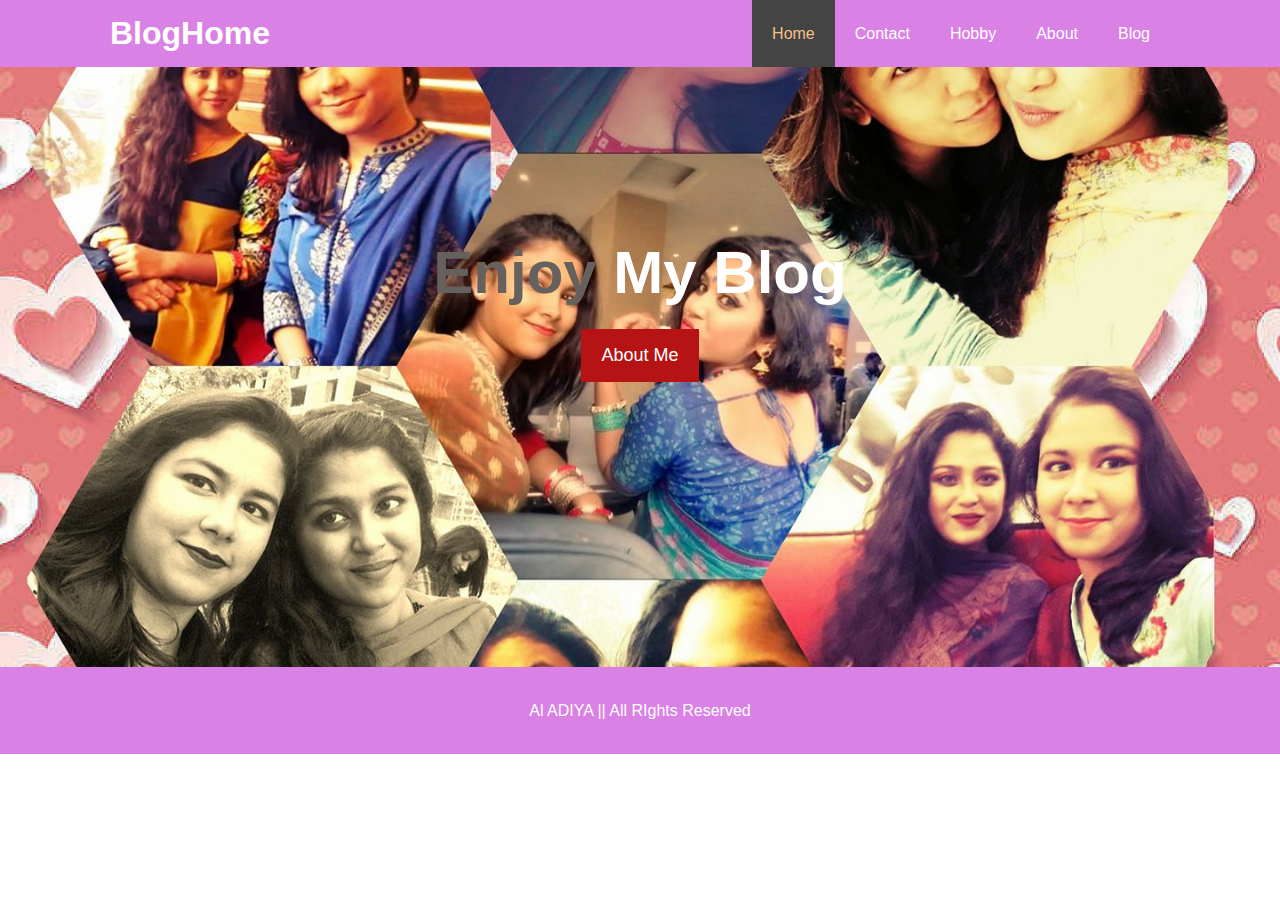
<file: index.html>
<!DOCTYPE html>
<html lang="en">
  <head>
    <meta charset="UTF-8" />
    <meta name="viewport" content="width=device-width, initial-scale=1.0" />
    <meta http-equiv="X-UA-Compatible" content="ie=edge" />
    <meta
      name="description"
      content="Welcome to the most extraordinary hotel in Boston Massachusetts"
    />
    <meta name="keywords" content="hotel,boston hotel,new england hotel" />
    <link
      rel="stylesheet"
      href="https://use.fontawesome.com/releases/v5.6.1/css/all.css"
      integrity="sha384-gfdkjb5BdAXd+lj+gudLWI+BXq4IuLW5IT+brZEZsLFm++aCMlF1V92rMkPaX4PP"
      crossorigin="anonymous"
    />
    <link rel="stylesheet" href="css/style.css" />
    <title>HomePage | Welcome</title>
  </head>
  <body>
    <header>
      <nav id="navbar">
        <div class="container">
          <h1 class="logo"><a href="index.html">BlogHome</a></h1>
          <ul>
            <li><a class="current" href="index.html">Home</a></li>
            <li><a href="contact.html">Contact</a></li>
            <li><a href="hobby.html">Hobby</a></li>
            <li><a href="about.html">About</a></li>
            <li><a href="blog.html">Blog</a></li>
          </ul>
        </div>
      </nav>

      <div id="showcase">
        <div class="container">
          <div class="showcase-content">
            <h1><span class="text-primary">Enjoy</span> My Blog</h1>

            <a class="btn" href="about.html">About Me</a>
          </div>
        </div>
      </div>
    </header>

    <footer id="main-footer">
      <p>Al ADIYA || All RIghts Reserved</p>
    </footer>
  </body>
</html>
</file>
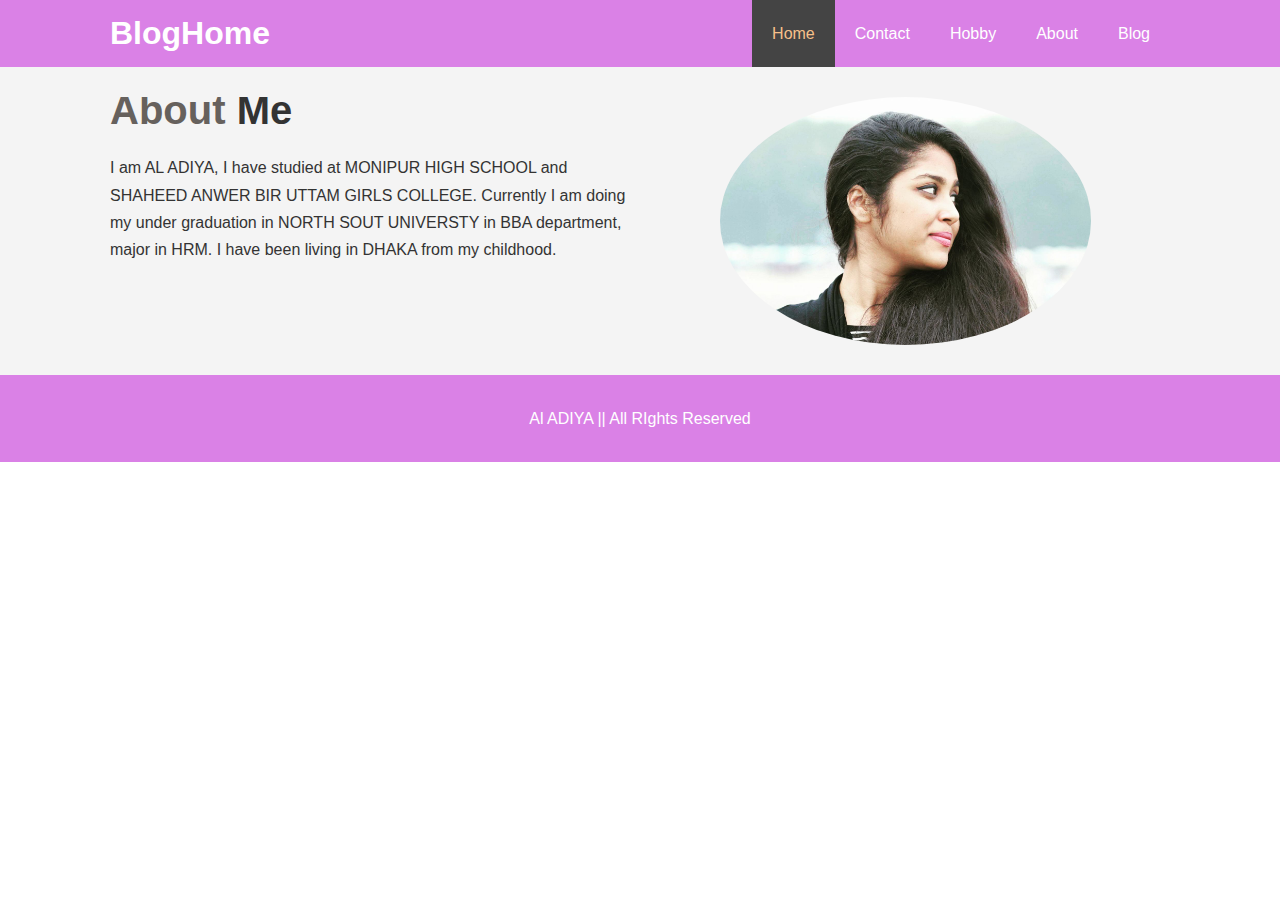
<file: about.html>
<!DOCTYPE html>
<html lang="en">
  <head>
    <meta charset="UTF-8" />
    <meta name="viewport" content="width=device-width, initial-scale=1.0" />
    <meta http-equiv="X-UA-Compatible" content="ie=edge" />
    <meta
      name="description"
      content="Welcome to the most extraordinary hotel in Boston Massachusetts"
    />
    <meta name="keywords" content="hotel,boston hotel,new england hotel" />
    <link rel="stylesheet" href="css/style.css" />
    <title>Blog | About</title>
  </head>
  <body>
    <header>
      <nav id="navbar">
        <div class="container">
          <h1 class="logo"><a href="index.html">BlogHome</a></h1>
          <ul>
            <li><a class="current" href="index.html">Home</a></li>
            <li><a href="contact.html">Contact</a></li>
            <li><a href="hobby.html">Hobby</a></li>
            <li><a href="about.html">About</a></li>
            <li><a href="blog.html">Blog</a></li>
          </ul>
        </div>
      </nav>
    </header>

    <section id="about-info" class="bg-light py-3">
      <div class="container">
        <div class="info-left">
          <h1 class="l-heading"><span class="text-primary">About</span> Me</h1>
          <p>
            I am AL ADIYA, I have studied at MONIPUR HIGH SCHOOL and SHAHEED
            ANWER BIR UTTAM GIRLS COLLEGE. Currently I am doing my under
            graduation in NORTH SOUT UNIVERSTY in BBA department, major in HRM.
            I have been living in DHAKA from my childhood.
          </p>
        </div>
        <div class="info-right">
          <img src="./img/photo-2.jpg" alt="hotel" />
        </div>
      </div>
    </section>


    <footer id="main-footer">
      <p>Al ADIYA || All RIghts Reserved</p>
    </footer>
  </body>
</html>
</file>
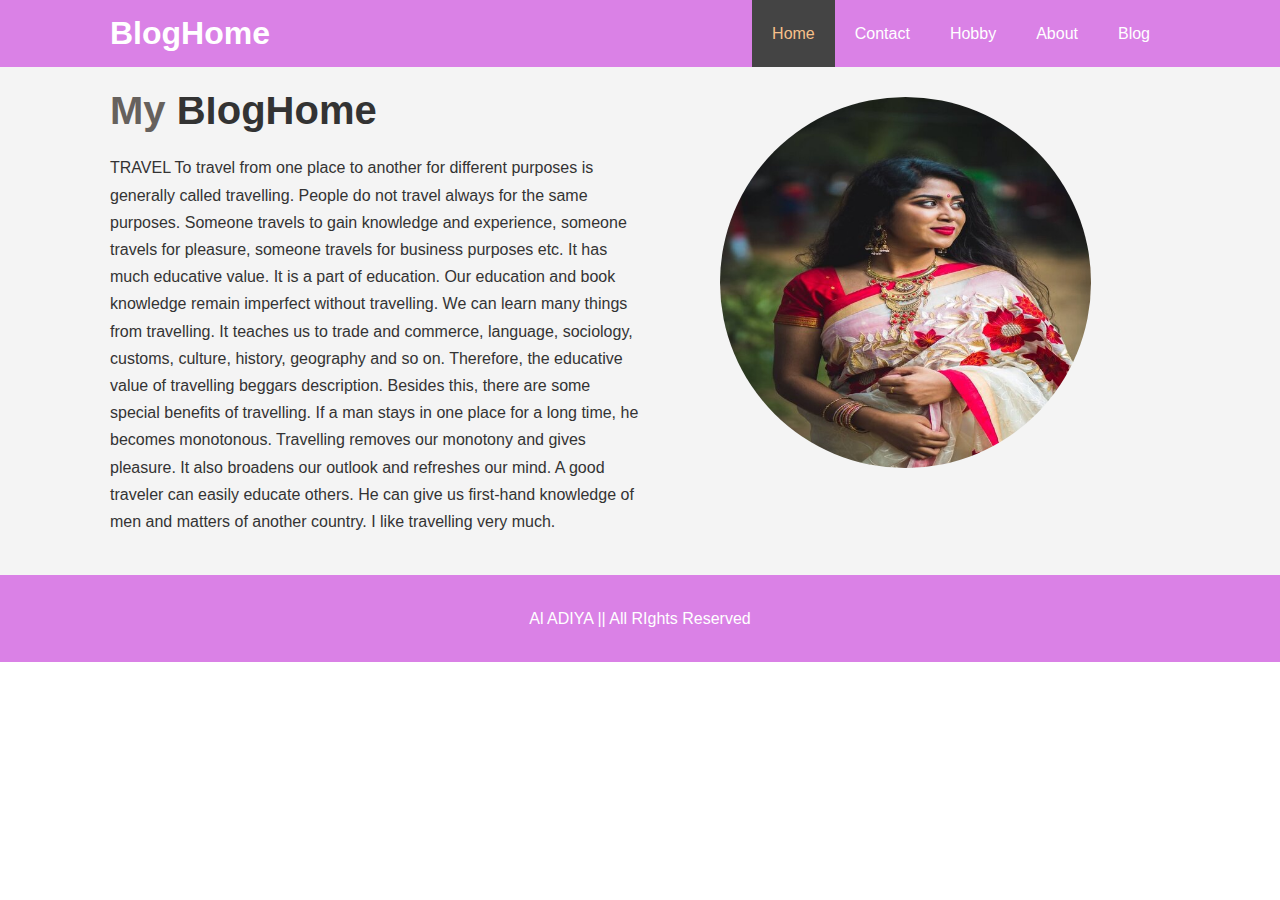
<file: blog.html>
<!DOCTYPE html>
<html lang="en">
  <head>
    <meta charset="UTF-8" />
    <meta name="viewport" content="width=device-width, initial-scale=1.0" />
    <meta http-equiv="X-UA-Compatible" content="ie=edge" />
    <meta
      name="description"
      content="Welcome to the most extraordinary hotel in Boston Massachusetts"
    />
    <meta name="keywords" content="hotel,boston hotel,new england hotel" />
    <link
      rel="stylesheet"
      href="https://use.fontawesome.com/releases/v5.6.1/css/all.css"
      integrity="sha384-gfdkjb5BdAXd+lj+gudLWI+BXq4IuLW5IT+brZEZsLFm++aCMlF1V92rMkPaX4PP"
      crossorigin="anonymous"
    />
    <link rel="stylesheet" href="css/style.css" />
    <title>Blog Page || Blog</title>
  </head>
  <body>
    <header>
      <nav id="navbar">
        <div class="container">
          <h1 class="logo"><a href="index.html">BlogHome</a></h1>
          <ul>
            <li><a class="current" href="index.html">Home</a></li>
            <li><a href="contact.html">Contact</a></li>
            <li><a href="hobby.html">Hobby</a></li>
            <li><a href="about.html">About</a></li>
            <li><a href="blog.html">Blog</a></li>
          </ul>
        </div>
      </nav>
    </header>
    <section id="about-info" class="bg-light py-3">
      <div class="container">
        <div class="info-left">
          <h1 class="l-heading">
            <span class="text-primary">My</span> BlogHome
          </h1>
          <p>
            TRAVEL To travel from one place to another for different purposes is
            generally called travelling. People do not travel always for the
            same purposes. Someone travels to gain knowledge and experience,
            someone travels for pleasure, someone travels for business purposes
            etc. It has much educative value. It is a part of education. Our
            education and book knowledge remain imperfect without travelling. We
            can learn many things from travelling. It teaches us to trade and
            commerce, language, sociology, customs, culture, history, geography
            and so on. Therefore, the educative value of travelling beggars
            description. Besides this, there are some special benefits of
            travelling. If a man stays in one place for a long time, he becomes
            monotonous. Travelling removes our monotony and gives pleasure. It
            also broadens our outlook and refreshes our mind. A good traveler
            can easily educate others. He can give us first-hand knowledge of
            men and matters of another country. I like travelling very much.
          </p>
        </div>
        <div class="info-right">
          <img src="./img/showcase.jpg" alt="hotel" />
        </div>
      </div>
    </section>
    <footer id="main-footer">
      <p>Al ADIYA || All RIghts Reserved</p>
    </footer>
  </body>
</html>
</file>
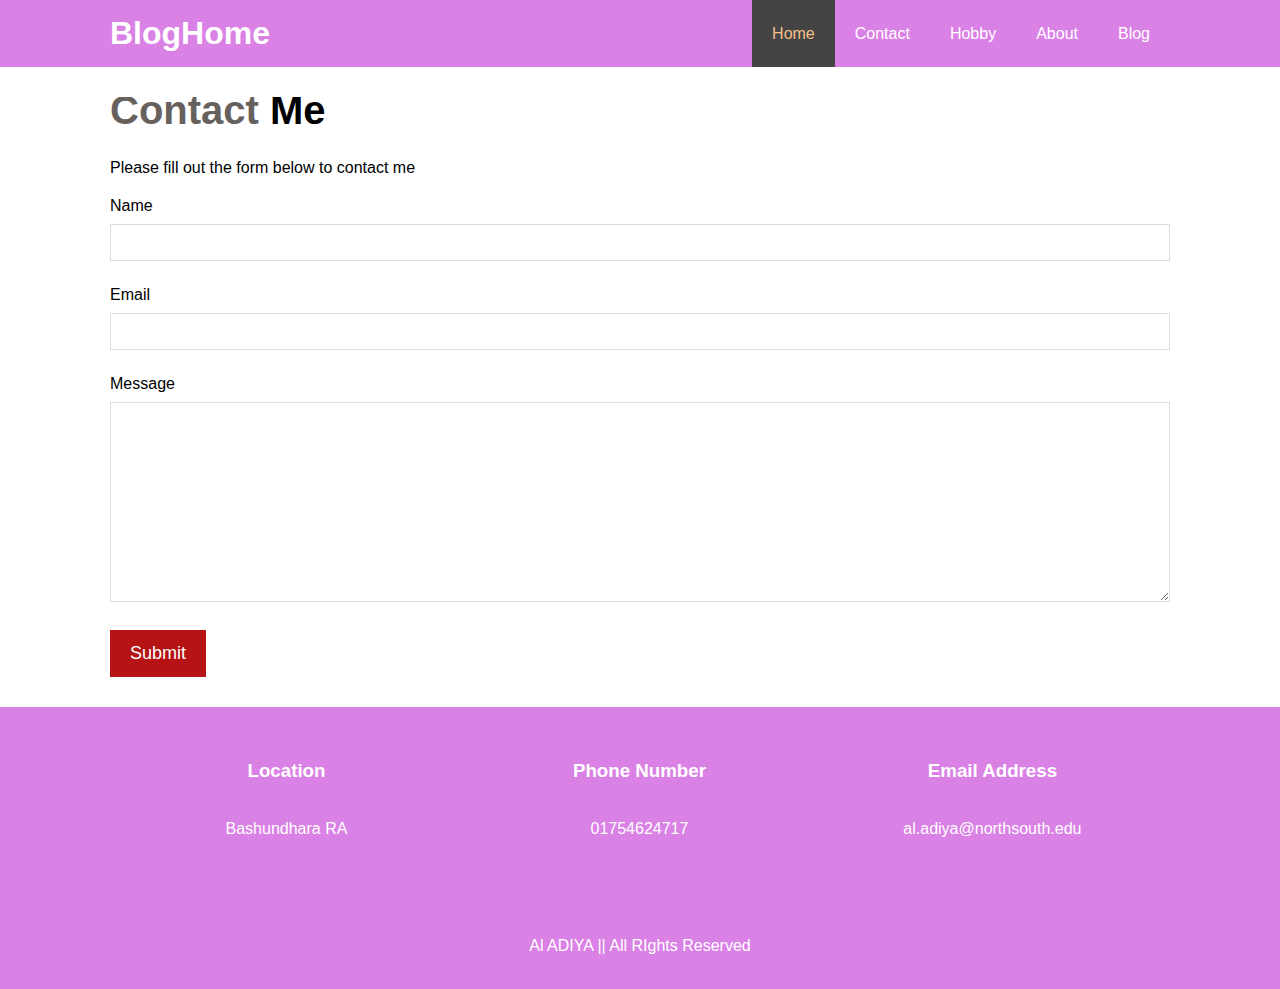
<file: contact.html>
<!DOCTYPE html>
<html lang="en">
  <head>
    <meta charset="UTF-8" />
    <meta name="viewport" content="width=device-width, initial-scale=1.0" />
    <meta http-equiv="X-UA-Compatible" content="ie=edge" />
    <meta
      name="description"
      content="Welcome to the most extraordinary hotel in Boston Massachusetts"
    />
    <meta name="keywords" content="hotel,boston hotel,new england hotel" />
    <link
      rel="stylesheet"
      href="https://use.fontawesome.com/releases/v5.6.1/css/all.css"
      integrity="sha384-gfdkjb5BdAXd+lj+gudLWI+BXq4IuLW5IT+brZEZsLFm++aCMlF1V92rMkPaX4PP"
      crossorigin="anonymous"
    />
    <link rel="stylesheet" href="css/style.css" />
    <title>Blog | Contact</title>
  </head>
  <body>
    <header>
      <nav id="navbar">
        <div class="container">
          <h1 class="logo"><a href="index.html">BlogHome</a></h1>
          <ul>
            <li><a class="current" href="index.html">Home</a></li>
            <li><a href="contact.html">Contact</a></li>
            <li><a href="hobby.html">Hobby</a></li>
            <li><a href="about.html">About</a></li>
            <li><a href="blog.html">Blog</a></li>
          </ul>
        </div>
      </nav>
    </header>

    <section id="contact-form" class="py-3">
      <div class="container">
        <h1 class="l-heading"><span class="text-primary">Contact</span> Me</h1>
        <p>Please fill out the form below to contact me</p>
        <form action="process.php">
          <div class="form-group">
            <label for="name">Name</label>
            <input type="text" name="name" id="name" />
          </div>
          <div class="form-group">
            <label for="email">Email</label>
            <input type="email" name="email" id="email" />
          </div>
          <div class="form-group">
            <label for="message">Message</label>
            <textarea name="message" id="message"></textarea>
          </div>
          <button type="submit" class="btn">Submit</button>
        </form>
      </div>
    </section>

    <section id="contact-info" class="bg-dark">
      <div class="container">
        <div class="box">
          <i class="fas fa-hotel fa-3x"></i>
          <h3>Location</h3>
          <p>Bashundhara RA</p>
        </div>
        <div class="box">
          <i class="fas fa-phone fa-3x"></i>
          <h3>Phone Number</h3>
          <p>01754624717</p>
        </div>
        <div class="box">
          <i class="fas fa-envelope fa-3x"></i>
          <h3>Email Address</h3>
          <p>al.adiya@northsouth.edu</p>
        </div>
      </div>
    </section>

    <footer id="main-footer">
      <p>Al ADIYA || All RIghts Reserved</p>
    </footer>
  </body>
</html>
</file>
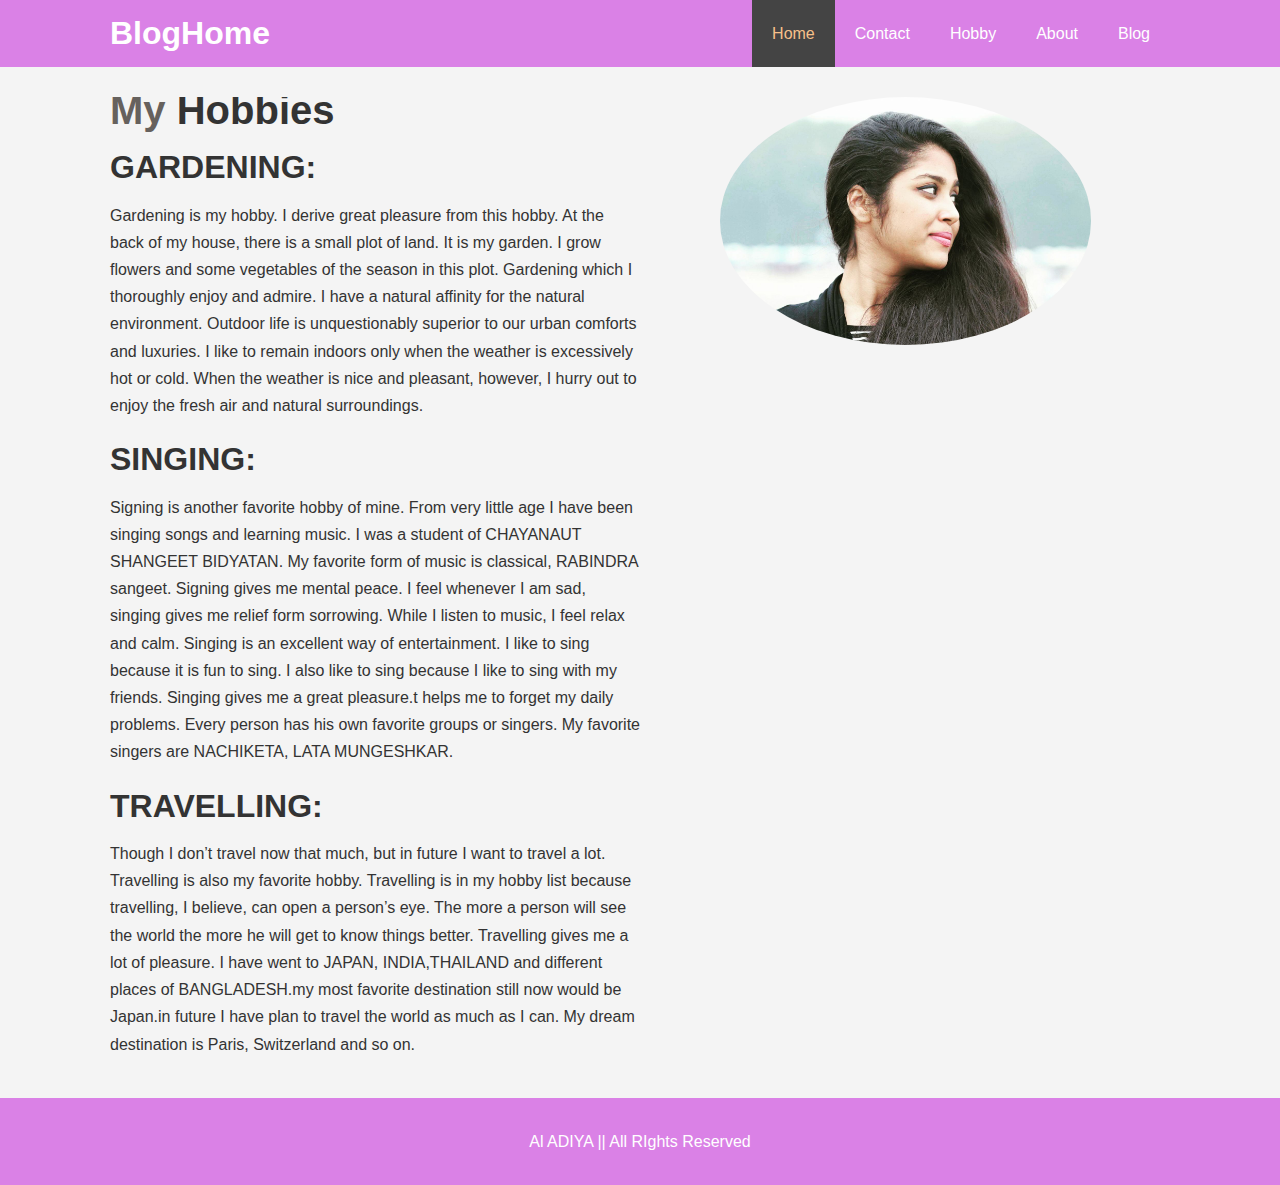
<file: hobby.html>
<!DOCTYPE html>
<html lang="en">
  <head>
    <meta charset="UTF-8" />
    <meta name="viewport" content="width=device-width, initial-scale=1.0" />
    <meta http-equiv="X-UA-Compatible" content="ie=edge" />
    <meta
      name="description"
      content="Welcome to the most extraordinary hotel in Boston Massachusetts"
    />
    <meta name="keywords" content="hotel,boston hotel,new england hotel" />
    <link
      rel="stylesheet"
      href="https://use.fontawesome.com/releases/v5.6.1/css/all.css"
      integrity="sha384-gfdkjb5BdAXd+lj+gudLWI+BXq4IuLW5IT+brZEZsLFm++aCMlF1V92rMkPaX4PP"
      crossorigin="anonymous"
    />
    <link rel="stylesheet" href="css/style.css" />
    <title>Hobby || Blog</title>
  </head>
  <body>
    <header>
      <nav id="navbar">
        <div class="container">
          <h1 class="logo"><a href="index.html">BlogHome</a></h1>
          <ul>
            <li><a class="current" href="index.html">Home</a></li>
            <li><a href="contact.html">Contact</a></li>
            <li><a href="hobby.html">Hobby</a></li>
            <li><a href="about.html">About</a></li>
            <li><a href="blog.html">Blog</a></li>
          </ul>
        </div>
      </nav>
    </header>
    <section id="about-info" class="bg-light py-3">
      <div class="container">
        <div class="info-left">
          <h1 class="l-heading">
            <span class="text-primary">My</span> Hobbies
          </h1>
          <p>
            <h1>GARDENING:</h1>Gardening is my hobby. I derive great pleasure from this
            hobby. At the back of my house, there is a small plot of land. It is
            my garden. I grow flowers and some vegetables of the season in this
            plot. Gardening which I thoroughly enjoy and admire. I have a
            natural affinity for the natural environment. Outdoor life is
            unquestionably superior to our urban comforts and luxuries. I like
            to remain indoors only when the weather is excessively hot or cold.
            When the weather is nice and pleasant, however, I hurry out to enjoy
            the fresh air and natural surroundings. <br>
            <br>
             <h1>SINGING:</h1>Signing is another
            favorite hobby of mine. From very little age I have been singing
            songs and learning music. I was a student of CHAYANAUT SHANGEET
            BIDYATAN. My favorite form of music is classical, RABINDRA sangeet.
            Signing gives me mental peace. I feel whenever I am sad, singing
            gives me relief form sorrowing. While I listen to music, I feel
            relax and calm. Singing is an excellent way of entertainment. I like
            to sing because it is fun to sing. I also like to sing because I
            like to sing with my friends. Singing gives me a great pleasure.t
            helps me to forget my daily problems. Every person has his own
            favorite groups or singers. My favorite singers are NACHIKETA, LATA
            MUNGESHKAR. <br>
            <br>
            <h1>TRAVELLING:</h1>Though I don’t travel now that much, but in
            future I want to travel a lot. Travelling is also my favorite hobby.
            Travelling is in my hobby list because travelling, I believe, can
            open a person’s eye. The more a person will see the world the more
            he will get to know things better. Travelling gives me a lot of
            pleasure. I have went to JAPAN, INDIA,THAILAND and different places
            of BANGLADESH.my most favorite destination still now would be
            Japan.in future I have plan to travel the world as much as I can. My
            dream destination is Paris, Switzerland and so on.
          </p>
        </div>
        <div class="info-right">
          <img src="./img/photo-2.jpg" alt="hotel" />
        </div>
      </div>
    </section>

    <footer id="main-footer">
      <p>Al ADIYA || All RIghts Reserved</p>
    </footer>
  </body>
</html>
</file>
<file: css/style.css>
/* Reset */
* {
  margin: 0;
  padding: 0;
  box-sizing: border-box;
}

/* Main Styling */
html,
body {
  font-family: "Segoe UI", Tahoma, Geneva, Verdana, sans-serif;
  line-height: 1.7em;
}

a {
  color: rgb(95, 19, 19);
  text-decoration: none;
}

h1,
h2,
h3 {
  padding-bottom: 20px;
}

p {
  margin: 10px 0;
}

/* Utility Classes */
.container {
  margin: auto;
  max-width: 1100px;
  overflow: auto;
  padding: 0 20px;
}

.text-primary {
  color: #66615d;
}

.lead {
  font-size: 20px;
}

.btn {
  display: inline-block;
  font-size: 18px;
  color: #fff;
  background: rgb(182, 20, 20);
  padding: 13px 20px;
  border: none;
  cursor: pointer;
}

.btn:hover {
  background: #e07912;
  color: #333;
}

.btn-light {
  background: #f4f4f4;
  color: #333;
}

.bg-dark {
  background: rgb(218, 129, 230);
  color: #fff;
}

.bg-light {
  background: #f4f4f4;
  color: #333;
}

.bg-primary {
  background: #f7c08a;
  color: #333;
}

.l-heading {
  font-size: 40px;
}

/* Padding */
.py-1 {
  padding: 10px 0;
}
.py-2 {
  padding: 20px 0;
}
.py-3 {
  padding: 30px 0;
}

/* Navbar */
#navbar {
  background: rgb(218, 129, 230);
  color: #fff;
  overflow: auto;
}

#navbar a {
  color: #fff;
}

#navbar h1 {
  float: left;
  padding-top: 20px;
}

#navbar ul {
  list-style: none;
  float: right;
}

#navbar ul li {
  float: left;
}

#navbar ul li a {
  display: block;
  padding: 20px;
  text-align: center;
}

#navbar ul li a:hover,
#navbar ul li a.current {
  background: #444;
  color: #f7c08a;
}

/* Showcase */
#showcase {
  background: url("../img/photo-1.jpg") no-repeat center center/cover;
  height: 600px;
}

#showcase .showcase-content {
  color: #fff;
  text-align: center;
  padding-top: 170px;
}

#showcase .showcase-content h1 {
  font-size: 60px;
  line-height: 1.2em;
}

#showcase .showcase-content p {
  padding-bottom: 20px;
  line-height: 1.7em;
}

/* Home Info */
#home-info {
  height: 400px;
}

#home-info .info-img {
  float: left;
  width: 50%;
  background: url("../img/photo-1.jpg") no-repeat;
  min-height: 100%;
}

#home-info .info-content {
  float: right;
  width: 50%;
  height: 100%;
  text-align: center;
  padding: 50px 30px;
  overflow: hidden;
}

#home-info .info-content p {
  padding-bottom: 30px;
}

/* Features */
.box {
  float: left;
  width: 33.3%;
  padding: 50px;
  text-align: center;
}

.box i {
  margin-bottom: 10px;
}

/* About Info */
#about-info .info-right {
  float: right;
  width: 50%;
  min-height: 100%;
}

#about-info .info-right img {
  display: block;
  margin: auto;
  width: 70%;
  border-radius: 50%;
}

#about-info .info-left {
  float: left;
  width: 50%;
  min-height: 100%;
}

/* Contact Form */
#contact-form .form-group {
  margin-bottom: 20px;
}

#contact-form label {
  display: block;
  margin-bottom: 5px;
}

#contact-form input,
#contact-form textarea {
  width: 100%;
  padding: 10px;
  border: 1px #ddd solid;
}

#contact-form textarea {
  height: 200px;
}

#contact-form input:focus,
#contact-form textarea:focus {
  outline: none;
  border-color: #f7c08a;
}

/* Footer */
#main-footer {
  text-align: center;
  background: rgb(218, 129, 230);
  color: #fff;
  padding: 20px;
}
</file>
